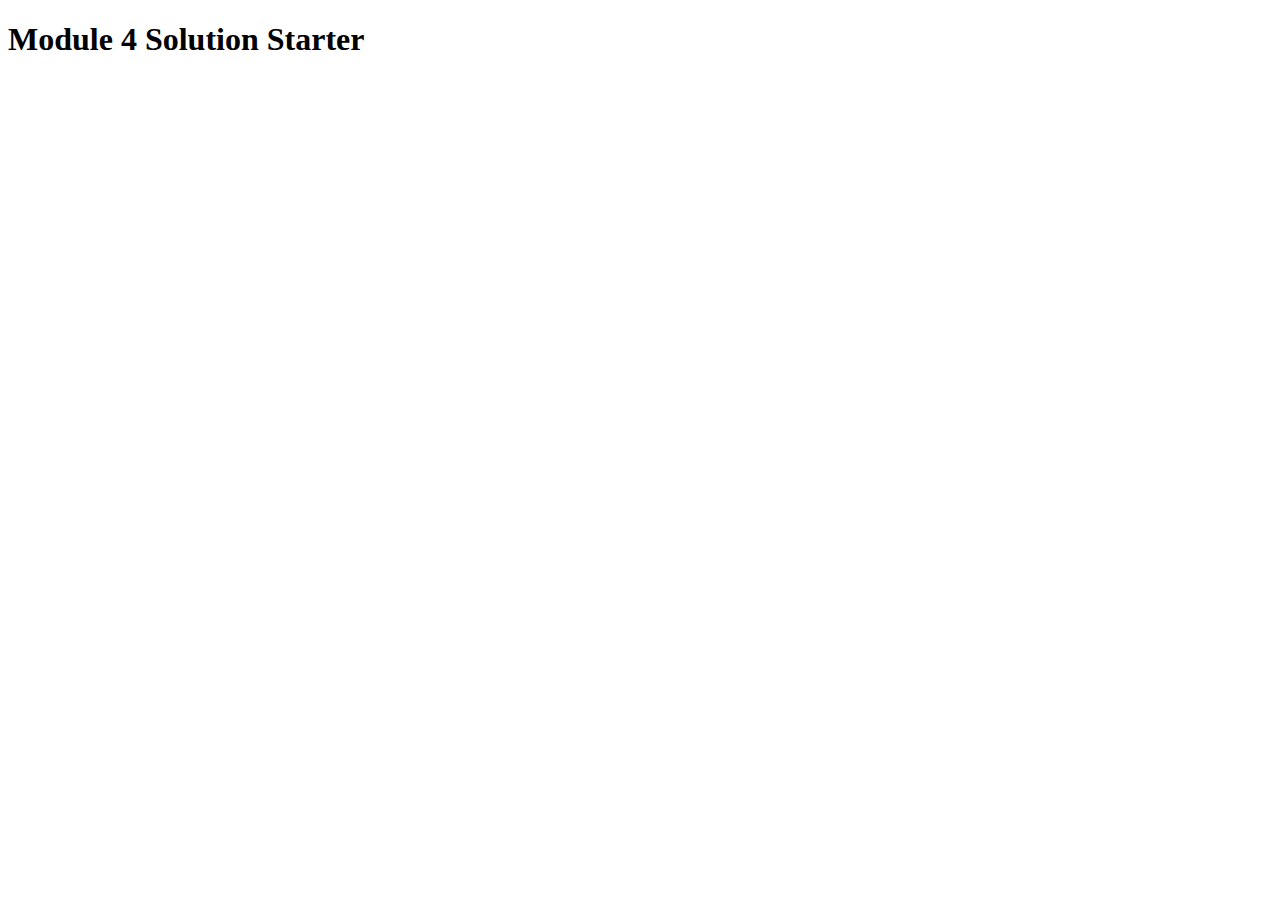
<file: site/mod4_sol/harder/index.html>
<!DOCTYPE html>
<html>
<head>
  <meta charset="utf-8">
  <title>Module 4 Solution Starter</title>
  <script>
    var names = []; // DO NOT REMOVE
  </script>
  <script src="SpeakHello.js"></script>
  <script src="SpeakGoodBye.js"></script>
  <script src="script.js"></script>
</head>
<body>
  <h1>Module 4 Solution Starter</h1>
</body>
</html>
</file>
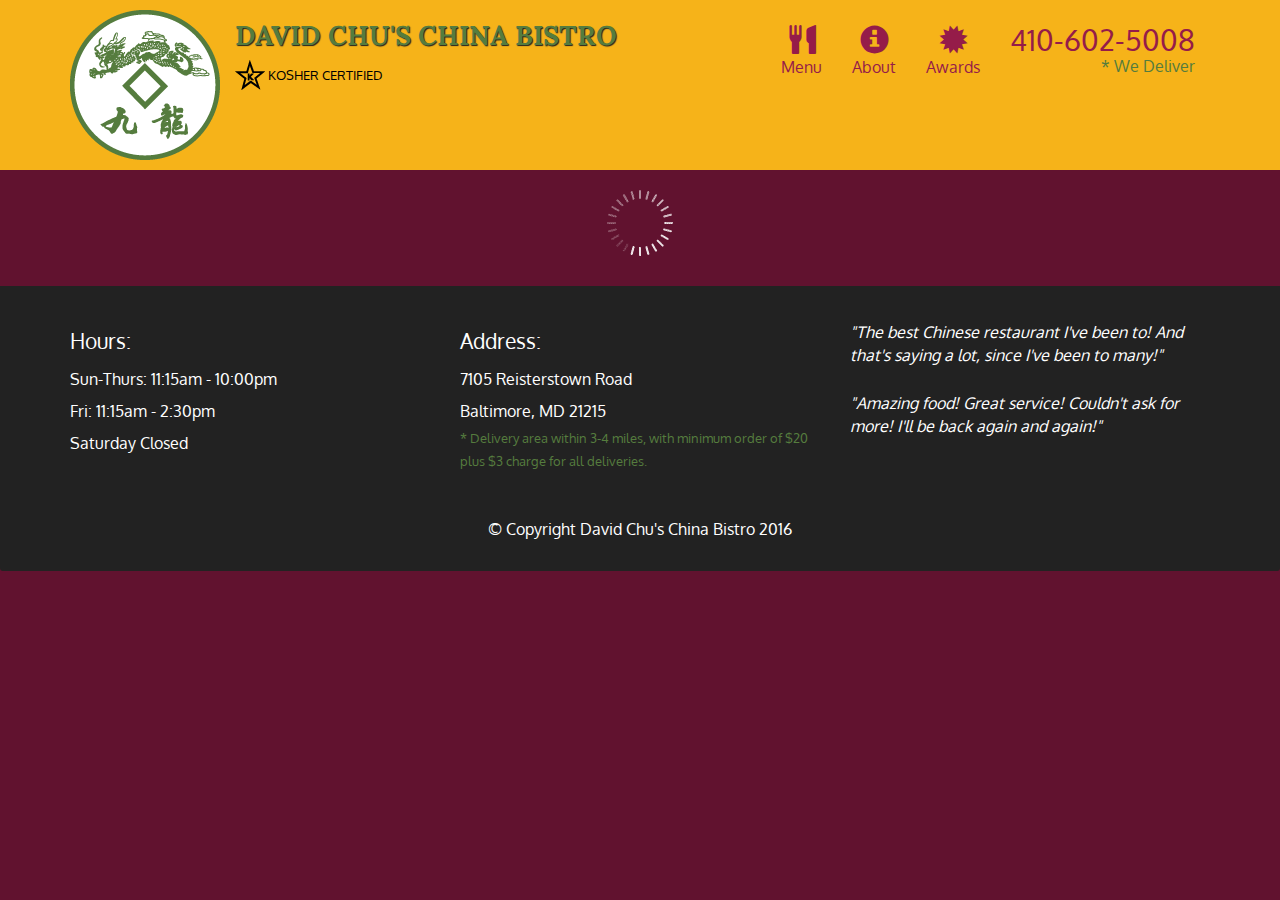
<file: site/mod5_sol/assignment5-solution-starter/index.html>
<!doctype html>
<html lang="en">
  <head>
    <meta charset="utf-8">
    <meta http-equiv="X-UA-Compatible" content="IE=edge">
    <meta name="viewport" content="width=device-width, initial-scale=1">
    <title>David Chu's China Bistro</title>
    <link rel="stylesheet" href="css/bootstrap.min.css">
    <link rel="stylesheet" href="css/styles.css">
    <link href='https://fonts.googleapis.com/css?family=Oxygen:400,300,700' rel='stylesheet' type='text/css'>
    <link href='https://fonts.googleapis.com/css?family=Lora' rel='stylesheet' type='text/css'>
  </head>
<body>
  <header>
    <nav id="header-nav" class="navbar navbar-default">
      <div class="container">
        <div class="navbar-header">
          <a href="index.html" class="pull-left visible-md visible-lg">
            <div id="logo-img" alt="Logo image"></div>
          </a>

          <div class="navbar-brand">
            <a href="index.html"><h1>David Chu's China Bistro</h1></a>
            <p>
              <img src="images/star-k-logo.png" alt="Kosher certification">
              <span>Kosher Certified</span>
            </p>
          </div>

          <button id="navbarToggle" type="button" class="navbar-toggle collapsed" data-toggle="collapse" data-target="#collapsable-nav" aria-expanded="false">
            <span class="sr-only">Toggle navigation</span>
            <span class="icon-bar"></span>
            <span class="icon-bar"></span>
            <span class="icon-bar"></span>
          </button>
        </div>
        
        <div id="collapsable-nav" class="collapse navbar-collapse">
           <ul id="nav-list" class="nav navbar-nav navbar-right">
            <li id="navHomeButton" class="visible-xs active">
              <a href="index.html">
                <span class="glyphicon glyphicon-home"></span> Home</a>
            </li>
            <li id="navMenuButton">
              <a href="#" onclick="$dc.loadMenuCategories();">
                <span class="glyphicon glyphicon-cutlery"></span><br class="hidden-xs"> Menu</a>
            </li>
            <li>
              <a href="#">
                <span class="glyphicon glyphicon-info-sign"></span><br class="hidden-xs"> About</a>
            </li>
            <li>
              <a href="#">
                <span class="glyphicon glyphicon-certificate"></span><br class="hidden-xs"> Awards</a>
            </li>
            <li id="phone" class="hidden-xs">
              <a href="tel:410-602-5008">
                <span>410-602-5008</span></a><div>* We Deliver</div>
            </li>
          </ul><!-- #nav-list -->
        </div><!-- .collapse .navbar-collapse -->
      </div><!-- .container -->
    </nav><!-- #header-nav -->
  </header>

  <div id="call-btn" class="visible-xs">
    <a class="btn" href="tel:410-602-5008">
    <span class="glyphicon glyphicon-earphone"></span>
    410-602-5008
    </a>
  </div>
  <div id="xs-deliver" class="text-center visible-xs">* We Deliver</div>

  <div id="main-content" class="container"></div>

  <footer class="panel-footer">
    <div class="container">
      <div class="row">
        <section id="hours" class="col-sm-4">
          <span>Hours:</span><br>
          Sun-Thurs: 11:15am - 10:00pm<br>
          Fri: 11:15am - 2:30pm<br>
          Saturday Closed
          <hr class="visible-xs">
        </section>
        <section id="address" class="col-sm-4">
          <span>Address:</span><br>
          7105 Reisterstown Road<br>
          Baltimore, MD 21215
          <p>* Delivery area within 3-4 miles, with minimum order of $20 plus $3 charge for all deliveries.</p>
          <hr class="visible-xs">
        </section>
        <section id="testimonials" class="col-sm-4">
          <p>"The best Chinese restaurant I've been to! And that's saying a lot, since I've been to many!"</p>
          <p>"Amazing food! Great service! Couldn't ask for more! I'll be back again and again!"</p>
        </section>
      </div>
      <div class="text-center">&copy; Copyright David Chu's China Bistro 2016</div>
    </div>
  </footer>

  <!-- jQuery (Bootstrap JS plugins depend on it) -->
  <script src="js/jquery-2.1.4.min.js"></script>
  <script src="js/bootstrap.min.js"></script>
  <script src="js/ajax-utils.js"></script>
  <script src="js/script.js"></script>
</body>
</html>
</file>
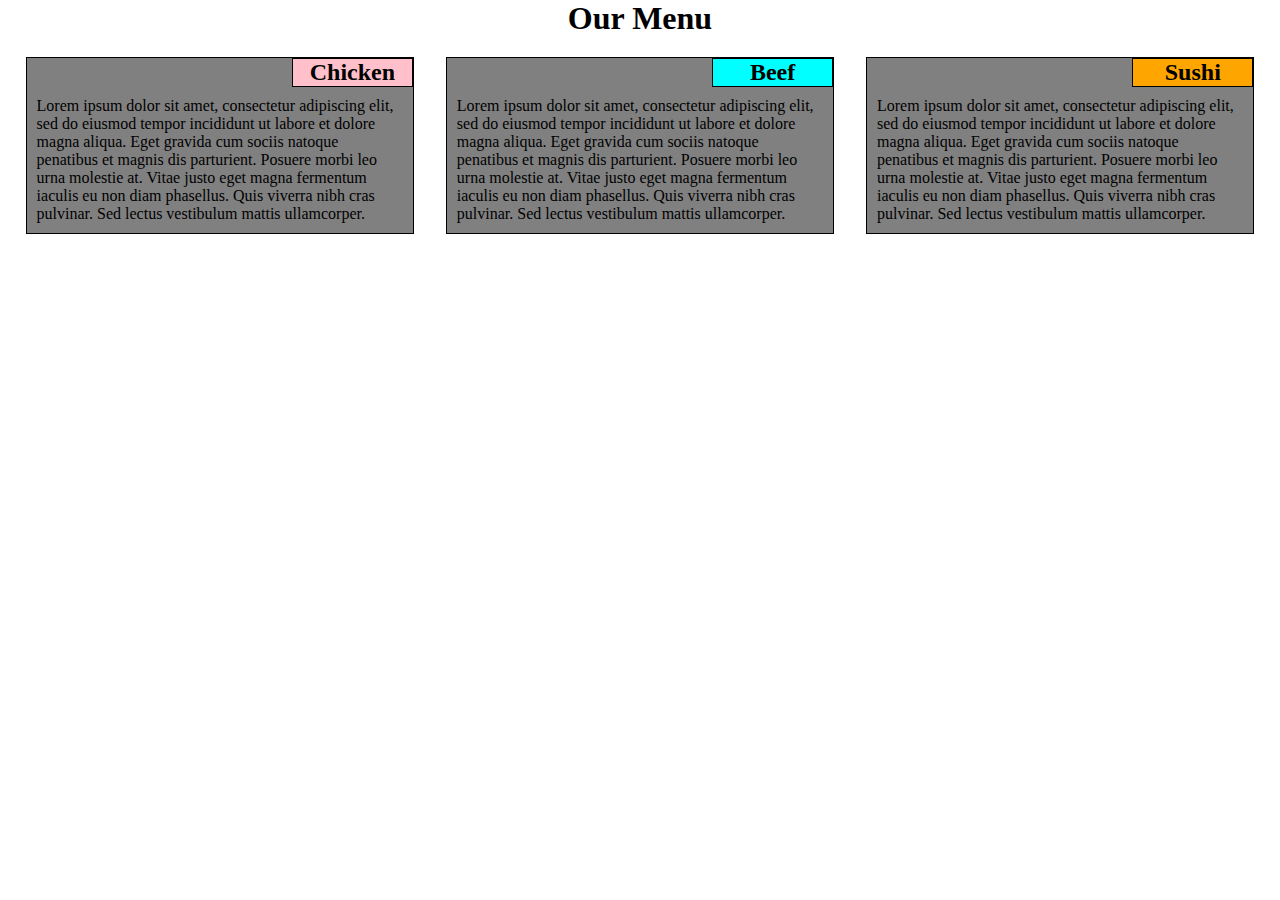
<file: site/mod2_sol/assignment2.html>
<!DOCTYPE html>
<html>
<head>
<meta charset="utf-8">
<meta name="viewport" content="width=device-width, initial-scale=1">
<link rel="stylesheet" href="css/styles.css">
	<title>Assignment_2</title>
</head>
<body>
<h1>Our Menu</h1>
<section class="row">
<div id="container1">
	<span><h2 id = "side1">Chicken</h2></span>
	<p>Lorem ipsum dolor sit amet, consectetur adipiscing elit, sed do eiusmod tempor incididunt ut labore et dolore magna aliqua. Eget gravida cum sociis natoque penatibus et magnis dis parturient. Posuere morbi leo urna molestie at. Vitae justo eget magna fermentum iaculis eu non diam phasellus. Quis viverra nibh cras pulvinar. Sed lectus vestibulum mattis ullamcorper.</p>
</div>
<div id="container2">
	<span><h2 id = "side2">Beef</h2></span>
	<p>Lorem ipsum dolor sit amet, consectetur adipiscing elit, sed do eiusmod tempor incididunt ut labore et dolore magna aliqua. Eget gravida cum sociis natoque penatibus et magnis dis parturient. Posuere morbi leo urna molestie at. Vitae justo eget magna fermentum iaculis eu non diam phasellus. Quis viverra nibh cras pulvinar. Sed lectus vestibulum mattis ullamcorper.</p>
</div>
<div id="container3">
	<span><h2 id="side3">Sushi</h2></span>
	<p>Lorem ipsum dolor sit amet, consectetur adipiscing elit, sed do eiusmod tempor incididunt ut labore et dolore magna aliqua. Eget gravida cum sociis natoque penatibus et magnis dis parturient. Posuere morbi leo urna molestie at. Vitae justo eget magna fermentum iaculis eu non diam phasellus. Quis viverra nibh cras pulvinar. Sed lectus vestibulum mattis ullamcorper.</p>
</div>
</section>
</body>
</html>
</file>
<file: site/mod5_sol/assignment5-solution-starter/css/styles.css>
body {
  font-size: 16px;
  color: #fff;
  background-color: #61122f;
  font-family: 'Oxygen', sans-serif;
}

/** HEADER **/
#header-nav {
  background-color: #f6b319;
  border-radius: 0;
  border: 0;
}

#logo-img {
  background: url('../images/restaurant-logo_large.png') no-repeat;
  width: 150px;
  height: 150px;
  margin: 10px 15px 10px 0;
}

.navbar-brand {
  padding-top: 25px;
}
.navbar-brand h1 { /* Restaurant name */
  font-family: 'Lora', serif;
  color: #557c3e;
  font-size: 1.5em;
  text-transform: uppercase;
  font-weight: bold;
  text-shadow: 1px 1px 1px #222;
  margin-top: 0;
  margin-bottom: 0;
  line-height: .75;
}
.navbar-brand a:hover, .navbar-brand a:focus {
  text-decoration: none;
}
.navbar-brand p { /* Kosher cert */
  color: #000;
  text-transform: uppercase;
  font-size: .7em;
  margin-top: 15px;
}
.navbar-brand p span { /* Star-K */
  vertical-align: middle;
}

#nav-list {
  margin-top: 10px;
}
#nav-list a {
  color: #951C49;
  text-align: center;
}
#nav-list a:hover {
  background: #E7E7E7;
}
#nav-list a span {
  font-size: 1.8em;
}

#phone {
  margin-top: 5px;
}
#phone a { /* Phone number */
  text-align: right;
  padding-bottom: 0;
}
#phone div { /* We Deliver */
  color: #557c3e;
  text-align: right;
  padding-right: 15px;
}

.navbar-header button.navbar-toggle, .navbar-header .icon-bar {
  border: 1px solid #61122f;
}
.navbar-header button.navbar-toggle {
  clear: both;
  margin-top: -30px;
}
/* END HEADER */

/* FOOTER */
.panel-footer {
  margin-top: 30px;
  padding-top: 35px;
  padding-bottom: 30px;
  background-color: #222;
  border-top: 0;
}
.panel-footer div.row {
  margin-bottom: 35px;
}
#hours, #address {
  line-height: 2;
}
#hours > span, #address > span {
  font-size: 1.3em;
}
#address p {
  color: #557c3e;
  font-size: .8em;
  line-height: 1.8;
}
#testimonials {
  font-style: italic;
}
#testimonials p:nth-child(2) {
  margin-top: 25px;
}
/* END FOOTER */



/* HOME PAGE */
.container .jumbotron {
  box-shadow: 0 0 50px #3F0C1F;
  border: 2px solid #3F0C1F;
}

#menu-tile, #specials-tile, #map-tile {
  height: 250px;
  width: 100%;
  margin-bottom: 15px;
  position: relative;
  border: 2px solid #3F0C1F;
  overflow: hidden;
}
#menu-tile:hover, #specials-tile:hover, #map-tile:hover {
  box-shadow: 0 1px 5px 1px #cccccc;
}
#menu-tile {
  background: url('../images/menu-tile.jpg') no-repeat;
  background-position: center;
}
#specials-tile {
  background: url('../images/specials-tile.jpg') no-repeat;
  background-position: center;
}
#menu-tile span, #specials-tile span, #map-tile span {
  position: absolute;
  bottom: 0;
  right: 0;
  width: 100%;
  text-align: center;
  font-size: 1.6em;
  text-transform: uppercase;
  background-color: #000;
  color: #fff;
  opacity: .8;
}
/* END HOME PAGE */

/* MENU CATEGORIES PAGE */
.category-tile { 
  position: relative;
  border: 2px solid #3F0C1F;
  overflow: hidden;
  width: 200px;
  height: 200px;
  margin: 0 auto 15px;
}
.category-tile span {
  position: absolute;
  bottom: 0;
  right: 0;
  width: 100%;
  text-align: center;
  font-size: 1.2em;
  text-transform: uppercase;
  background-color: #000;
  color: #fff;
  opacity: .8;
}
.category-tile:hover {
  box-shadow: 0 1px 5px 1px #cccccc;
}

#menu-categories-title + div {
  margin-bottom: 50px;
}
/* END MENU CATEGORIES PAGE */

/* SINGLE CATEGORY PAGE */
.menu-item-tile {
  margin-bottom: 25px;
}
.menu-item-tile hr {
  width: 80%;
}
.menu-item-tile .menu-item-price {
  font-size: 1.1em;
  text-align: right;
  margin-top: -15px;
  margin-right: -15px;
}
.menu-item-tile .menu-item-price span {
  font-size: .6em;
}
.menu-item-photo {
  position: relative;
  border: 2px solid #3F0C1F; 
  overflow: hidden;
  padding: 0;
  margin-right: -15px;
  margin-left: auto;
  margin-bottom: 20px;
  max-width: 250px;
}
.menu-item-photo div {
  position: absolute;
  bottom: 0;
  right: 0;
  width: 80px;
  background-color: #557c3e;
  text-align: center;
}
.menu-item-description {
  padding-right: 30px;
}
h3.menu-item-title {
  margin: 0 0 10px;
}
.menu-item-details {
  font-size: .9em;
  font-style: italic;
}
/* END SINGLE CATEGORY PAGE */


/********** Large devices only **********/
@media (min-width: 1200px) {
  .container .jumbotron {
    background: url('../images/jumbotron_1200.jpg') no-repeat;
    height: 675px;
  }
}

/********** Medium devices only **********/
@media (min-width: 992px) and (max-width: 1199px) {
  /* Header */
  #logo-img {
    background: url('../images/restaurant-logo_medium.png') no-repeat;
    width: 100px;
    height: 100px;
    margin: 5px 5px 5px 0;
  }
  /* End Header */

  /* Home Page */
  .container .jumbotron {
    background: url('../images/jumbotron_992.jpg') no-repeat;
    height: 558px;
  }
  /* End Home Page */
}

/********** Small devices only **********/
@media (min-width: 768px) and (max-width: 991px) {
  /* Home Page */
  .container .jumbotron {
    background: url('../images/jumbotron_768.jpg') no-repeat;
    height: 432px;
  }
  /* End Home Page */
}

/********** Extra small devices only **********/
@media (max-width: 767px) {
  /* Header */
  .navbar-brand {
    padding-top: 10px;
    height: 80px;
  }
  .navbar-brand h1 { /* Restaurant name */
    padding-top: 10px;
    font-size: 5vw; /* 1vw = 1% of viewport width */
  }
  .navbar-brand p { /* Kosher cert */
    font-size: .6em;
    margin-top: 12px;
  }
  .navbar-brand p img { /* Star-K */
    height: 20px;
  }

  #collapsable-nav a { /* Collapsed nav menu text */
    font-size: 1.2em;
  }
  #collapsable-nav a span { /* Collapsed nav menu glyph */
    font-size: 1em;
    margin-right: 5px;
  }

  #call-btn > a {
    font-size: 1.5em;
    display: block;
    margin: 0 20px;
    padding: 10px;
    border: 2px solid #fff;
    background-color: #f6b319;
    color: #951c49;
  }
  #xs-deliver {
    margin-top: 5px;
    font-size: .7em;
    letter-spacing: .1em;
    text-transform: uppercase;
  }
  /* End Header */

  /* Footer */
  .panel-footer section {
    margin-bottom: 30px;
    text-align: center;
  }
  .panel-footer section:nth-child(3) {
    margin-bottom: 0; /* margin already exists on the whole row */
  }
  .panel-footer section hr {
    width: 50%;
  }
  /* End Footer */

  /* Home Page */
  .container .jumbotron {
    margin-top: 30px;
    padding: 0;
  }
  #menu-tile, #specials-tile {
    width: 360px;
    margin: 0 auto 15px;
  }

  .menu-item-photo {
    margin-right: auto;
  }
  .menu-item-tile .menu-item-price {
    text-align: center;
  }
  .menu-item-description {
    text-align: center;;
  }
}


/********** Super extra small devices Only :-) (e.g., iPhone 4) **********/
@media (max-width: 479px) {
  /* Header */
  .navbar-brand h1 { /* Restaurant name */
    padding-top: 5px;
    font-size: 6vw;
  }
  /* End Header */
  
  /* Home page */
  #menu-tile, #specials-tile {
    width: 280px;
    margin: 0 auto 15px;
  }

  .col-xxs-12 {
    position: relative;
    min-height: 1px;
    padding-right: 15px;
    padding-left: 15px;
    float: left;
    width: 100%;
  }
}
</file>
<file: site/mod2_sol/css/styles.css>
* {
  box-sizing: border-box;
  margin: 0;
  padding: 0;
}
p {
	clear: right;

}

section > div {
  position: relative;
  border: 1px solid black;
  background-color: grey;
  padding: 10px 10px 10px 10px;
  margin-bottom: 25px; 
}
h1 {
	text-align: center;
	margin-bottom: 20px;
}
h2 {
	float: right;
	width: 33%;
	text-align: center;
	border: 1px solid black;
	position: relative;
	top: -10px;
	right:-10px;
}
#side1 {
	background-color: pink;
}
#side2 {
	background-color: cyan;
}
#side3 {
	background-color: orange;
}
@media (min-width: 992px){
	
	#container1 {
		float: left;
		margin-left: 2%;
		margin-right: 1%;
		width: 30.33%
	}
	#container2 {
		float: left;
		margin-left: 1.5%;
		margin-right: 1.5%;
		width: 30.33%
		
	}
	#container3 {
		float: left;
		margin-left: 1%;
		margin-right: 2%;
		width: 30.33%
	}

}

@media (min-width: 768px) and (max-width: 991px) {
	#container1 {
		float: left;
		margin-left: 2%;
		margin-right: 1%;
		width: 47%;
	}
	#container2 {
		float: left;
		margin-left: 1%;
		margin-right: 2%;		
		width: 47%;
		
	}
	#container3 {
		clear: left;
		margin-left: 2%;
		margin-right: 2%;
		width: 96%;
	}

}

@media (max-width: 767px) {
	
	#container1 {
		margin-left: 2%;
		margin-right: 2%;
		width: 96%;
	}
	#container2 {
		margin-left: 2%;
		margin-right: 2%;
		width: 96%;
	}
	#container3 {
		clear: left;
		margin-left: 2%;
		margin-right: 2%;
		width: 96%;
	}

}
</file>
